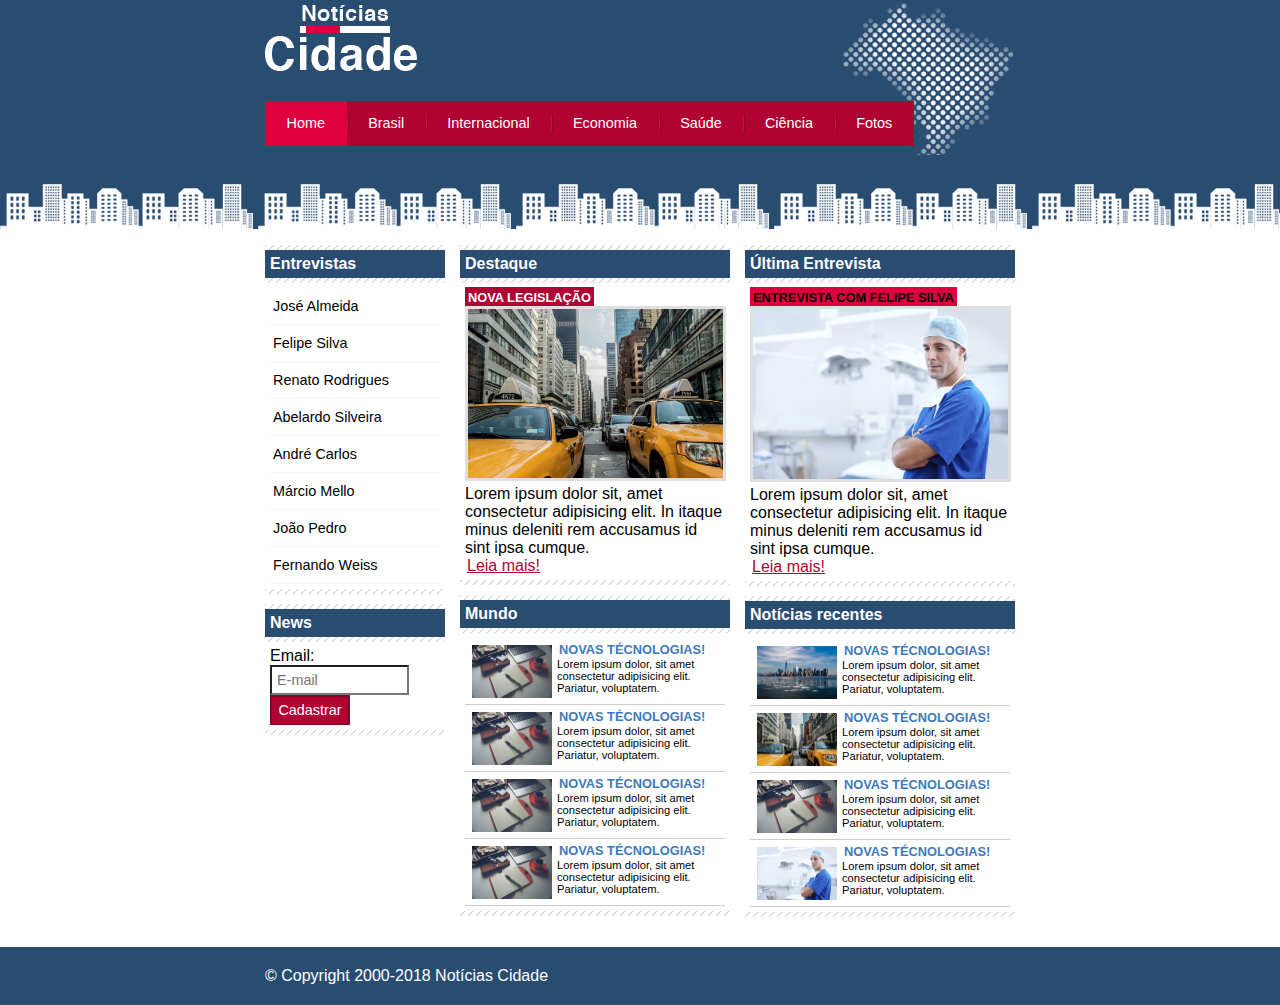
<file: index.html>
<!DOCTYPE html>
<html lang="pt-br">
<head>
    <meta charset="UTF-8">
    <link rel="stylesheet" href="style.css">  
    <title>Noticias Cidade</title>
</head>
<body id="tres-colunas" class="home">

    <!--Inicio Container-->
    <div class="container">
        <!--Inicio Topo-->
        <div class="topo">
            <h1 class="logo">Noticiais Cidade</h1>

            <ul class="navegacao">
                <li class="primeiro"><a class="home" href="index.html">Home</a></li>
                <li><a class="brasil" href="brasil.html">Brasil</a></li>
                <li><a class="internacional" href="internacional.html">Internacional</a></li>
                <li><a class="economia" href="economia.html">Economia</a></li>
                <li><a class="saude" href="saude.html">Saúde</a></li>
                <li><a class="ciencia" href="ciencia.html">Ciência</a></li>
                <li><a class="fotos" href="fotos.html">Fotos</a></li>
            </ul>

        </div> <!--Fim Topo-->

        <!--Inicio Conteudo-->
        <div id="conteudo">
            <div id="primario">
                <div class="caixa destaque">
                    <h2>Destaque</h2>
                    <div class="caixa-conteudo">
                        <h3>Nova legislação</h3>   
                        <img class="imagem-principal" src="imagens/taxi.jpg" width="100%" alt="">   
                        <p>Lorem ipsum dolor sit, amet consectetur adipisicing elit. In itaque minus deleniti rem accusamus id sint ipsa cumque.</p> 
                        <a href="nova-legislacao.html">Leia mais!</a>
                    </div>
                </div>

                <div class="caixa">
                    <h2>Mundo</h2>
                    <div class="caixa-conteudo">

                        <ul id="lista-noticias">
                            <li>
                                <a href="">
                                    <img src="imagens/tecnologia.jpg" width="80" alt="">
                                    <h3>Novas Técnologias!</h3>
                                    <p>Lorem ipsum dolor, sit amet consectetur adipisicing elit. Pariatur, voluptatem.</p>
                                </a>
                            </li>
                            <li>
                                <a href="">
                                    <img src="imagens/tecnologia.jpg" width="80" alt="">
                                    <h3>Novas Técnologias!</h3>
                                    <p>Lorem ipsum dolor, sit amet consectetur adipisicing elit. Pariatur, voluptatem.</p>
                                </a>
                            </li>
                            <li>
                                <a href="">
                                    <img src="imagens/tecnologia.jpg" width="80" alt="">
                                    <h3>Novas Técnologias!</h3>
                                    <p>Lorem ipsum dolor, sit amet consectetur adipisicing elit. Pariatur, voluptatem.</p>
                                </a>
                            </li>
                            <li>
                                <a href="">
                                    <img src="imagens/tecnologia.jpg" width="80" alt="">
                                    <h3>Novas Técnologias!</h3>
                                    <p>Lorem ipsum dolor, sit amet consectetur adipisicing elit. Pariatur, voluptatem.</p>
                                </a>
                            </li>
                        </ul>

                    </div>
                </div>


            </div>
            <div class="secundario"><!--Inicio Secundario-->
                <div class="caixa entrevista">
                    <h2>Última Entrevista</h2>
                    <div class="caixa-conteudo">
                        <h3>Entrevista com Felipe Silva</h3>   
                        <img class="imagem-principal" src="imagens/doutor.jpg" width="100%" alt="">   
                        <p>Lorem ipsum dolor sit, amet consectetur adipisicing elit. In itaque minus deleniti rem accusamus id sint ipsa cumque.</p> 
                        <a href="">Leia mais!</a>
                    </div>
                </div>
                <div class="caixa">
                    <h2>Notícias recentes</h2>
                    <div class="caixa-conteudo">
    
                        <ul id="lista-noticias">
                            <li>
                                <a href="">
                                    <img src="imagens/cidade.jpg" width="80" alt="">
                                    <h3>Novas Técnologias!</h3>
                                    <p>Lorem ipsum dolor, sit amet consectetur adipisicing elit. Pariatur, voluptatem.</p>
                                </a>
                            </li>
                            <li>
                                <a href="">
                                    <img src="imagens/taxi.jpg" width="80" alt="">
                                    <h3>Novas Técnologias!</h3>
                                    <p>Lorem ipsum dolor, sit amet consectetur adipisicing elit. Pariatur, voluptatem.</p>
                                </a>
                            </li>
                            <li>
                                <a href="">
                                    <img src="imagens/tecnologia.jpg" width="80" alt="">
                                    <h3>Novas Técnologias!</h3>
                                    <p>Lorem ipsum dolor, sit amet consectetur adipisicing elit. Pariatur, voluptatem.</p>
                                </a>
                            </li>
                            <li>
                                <a href="">
                                    <img src="imagens/doutor.jpg" width="80" alt="">
                                    <h3>Novas Técnologias!</h3>
                                    <p>Lorem ipsum dolor, sit amet consectetur adipisicing elit. Pariatur, voluptatem.</p>
                                </a>
                            </li>
                        </ul>
    
                    </div>
                </div>
            </div><!--Fim Secundario-->





            <!--Inicio Lateral-->
            <div class="lateral">
                <div class="caixa">
                    <h2>Entrevistas</h2>
                    <div class="caixa-conteudo">
                        <ul>
                            <li><a href="">José Almeida</a></li>
                            <li><a href="">Felipe Silva</a></li>
                            <li><a href="">Renato Rodrigues</a></li>
                            <li><a href="">Abelardo Silveira</a></li>
                            <li><a href="">André Carlos</a></li>
                            <li><a href="">Márcio Mello</a></li>
                            <li><a href="">João Pedro</a></li>
                            <li><a href="">Fernando Weiss</a></li>
                        </ul>        
                    </div>
                </div>

                <div class="caixa">
                    <h2>News</h2>
                    <div class="caixa-conteudo">

                        <form action="">
                            <div>
                                <label for="email">Email:</label>
                                <input type="text" name="email" id="email" placeholder="E-mail">
                            </div>
                            <div>
                                <input class="submit" type="submit" value="Cadastrar">
                            </div>
                        </form>
         
                    </div>
                </div>

            </div><!--Fim Lateral-->
        </div><!--Fim Conteudo-->

    </div> <!--Fim Container-->

    <div class="container-rodape" style="clear: both;">
        <div class="rodape">
            &copy; Copyright 2000-2018 Notícias Cidade
        </div>
    </div>

</body>
</html>
</file>
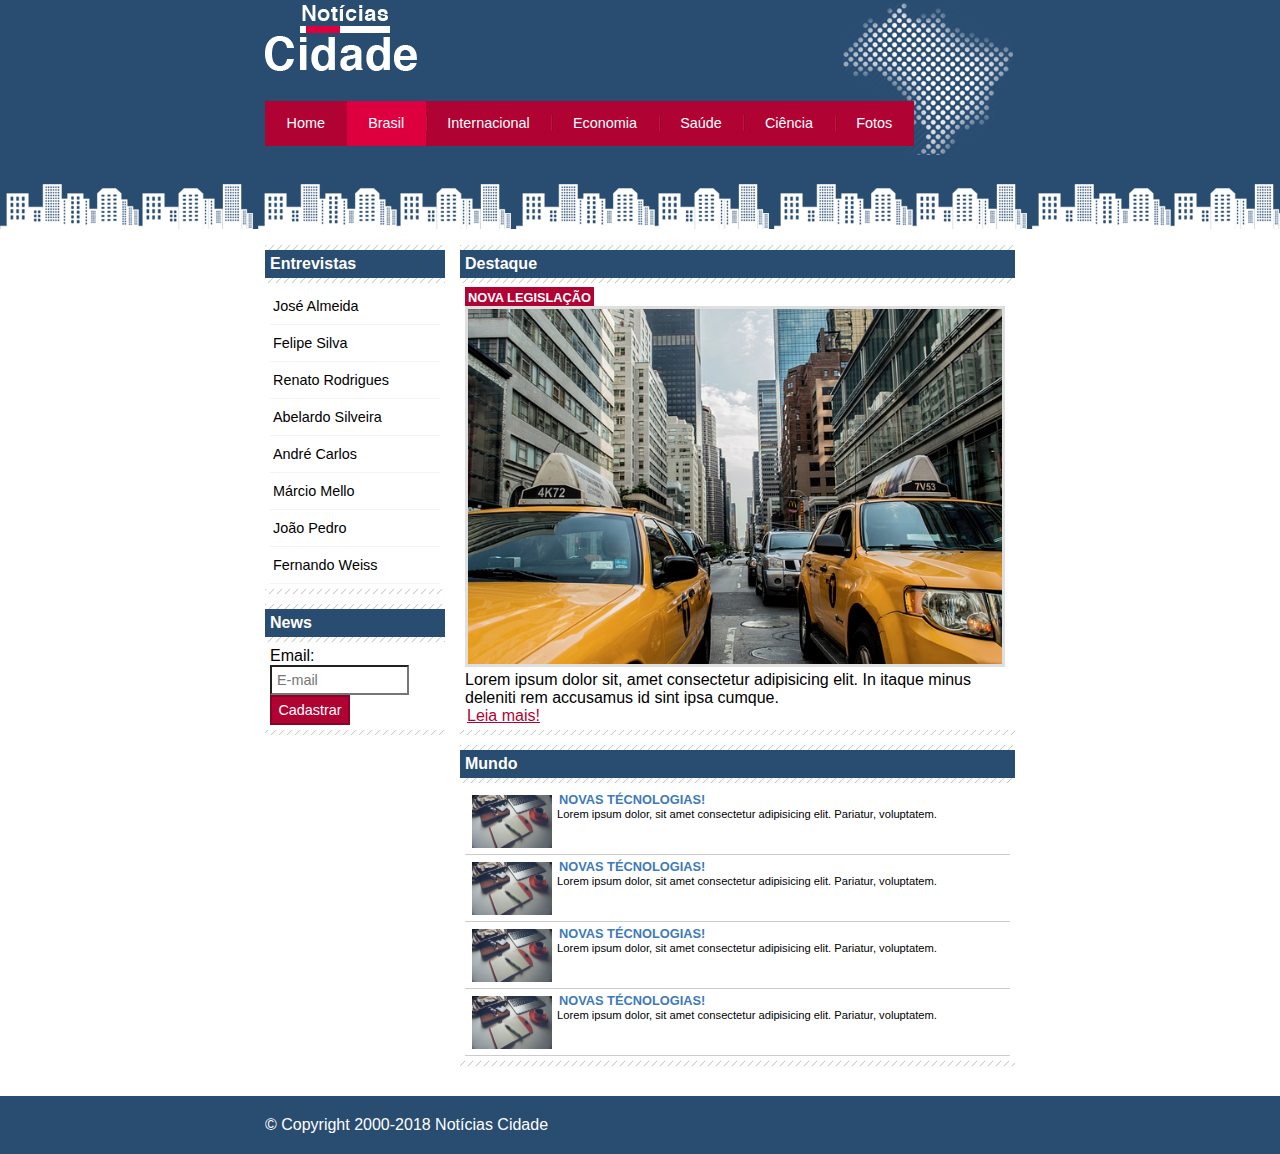
<file: brasil.html>
<!DOCTYPE html>
<html lang="pt-br">
<head>
    <meta charset="UTF-8">
    <meta http-equiv="X-UA-Compatible" content="IE=edge">
    <meta name="viewport" content="width=device-width, initial-scale=1.0">
    <link rel="stylesheet" href="style.css">
    <title>Document</title>
</head>
<body id="duas-colunas" class="brasil">

    <!--Inicio Container-->
    <div class="container">
        <!--Inicio Topo-->
        <div class="topo">
            <h1 class="logo">Noticiais Cidade</h1>

            <ul class="navegacao">
                <li class="primeiro"><a class="home" href="index.html">Home</a></li>
                <li><a class="brasil" href="brasil.html">Brasil</a></li>
                <li><a class="internacional" href="internacional.html">Internacional</a></li>
                <li><a class="economia" href="economia.html">Economia</a></li>
                <li><a class="saude" href="saude.html">Saúde</a></li>
                <li><a class="ciencia" href="ciencia.html">Ciência</a></li>
                <li><a class="fotos" href="fotos.html">Fotos</a></li>
            </ul>

        </div> <!--Fim Topo-->

        <!--Inicio Conteudo-->
        <div id="conteudo">
            <div id="primario">
                <div class="caixa destaque">
                    <h2>Destaque</h2>
                    <div class="caixa-conteudo">
                        <h3>Nova legislação</h3>   
                        <img class="imagem-principal" src="imagens/taxi.jpg" width="100%" alt="">   
                        <p>Lorem ipsum dolor sit, amet consectetur adipisicing elit. In itaque minus deleniti rem accusamus id sint ipsa cumque.</p> 
                        <a href="">Leia mais!</a>
                    </div>
                </div>

                <div class="caixa">
                    <h2>Mundo</h2>
                    <div class="caixa-conteudo">

                        <ul id="lista-noticias">
                            <li>
                                <a href="">
                                    <img src="imagens/tecnologia.jpg" width="80" alt="">
                                    <h3>Novas Técnologias!</h3>
                                    <p>Lorem ipsum dolor, sit amet consectetur adipisicing elit. Pariatur, voluptatem.</p>
                                </a>
                            </li>
                            <li>
                                <a href="">
                                    <img src="imagens/tecnologia.jpg" width="80" alt="">
                                    <h3>Novas Técnologias!</h3>
                                    <p>Lorem ipsum dolor, sit amet consectetur adipisicing elit. Pariatur, voluptatem.</p>
                                </a>
                            </li>
                            <li>
                                <a href="">
                                    <img src="imagens/tecnologia.jpg" width="80" alt="">
                                    <h3>Novas Técnologias!</h3>
                                    <p>Lorem ipsum dolor, sit amet consectetur adipisicing elit. Pariatur, voluptatem.</p>
                                </a>
                            </li>
                            <li>
                                <a href="">
                                    <img src="imagens/tecnologia.jpg" width="80" alt="">
                                    <h3>Novas Técnologias!</h3>
                                    <p>Lorem ipsum dolor, sit amet consectetur adipisicing elit. Pariatur, voluptatem.</p>
                                </a>
                            </li>
                        </ul>

                    </div>
                </div>


            </div>






            <!--Inicio Lateral-->
            <div class="lateral">
                <div class="caixa">
                    <h2>Entrevistas</h2>
                    <div class="caixa-conteudo">
                        <ul>
                            <li><a href="">José Almeida</a></li>
                            <li><a href="">Felipe Silva</a></li>
                            <li><a href="">Renato Rodrigues</a></li>
                            <li><a href="">Abelardo Silveira</a></li>
                            <li><a href="">André Carlos</a></li>
                            <li><a href="">Márcio Mello</a></li>
                            <li><a href="">João Pedro</a></li>
                            <li><a href="">Fernando Weiss</a></li>
                        </ul>        
                    </div>
                </div>

                <div class="caixa">
                    <h2>News</h2>
                    <div class="caixa-conteudo">

                        <form action="">
                            <div>
                                <label for="email">Email:</label>
                                <input type="text" name="email" id="email" placeholder="E-mail">
                            </div>
                            <div>
                                <input class="submit" type="submit" value="Cadastrar">
                            </div>
                        </form>
         
                    </div>
                </div>

            </div><!--Fim Lateral-->
        </div><!--Fim Conteudo-->

    </div> <!--Fim Container-->

    <div class="container-rodape" style="clear: both;">
        <div class="rodape">
            &copy; Copyright 2000-2018 Notícias Cidade
        </div>
    </div>
    
</body>
</html>
</file>
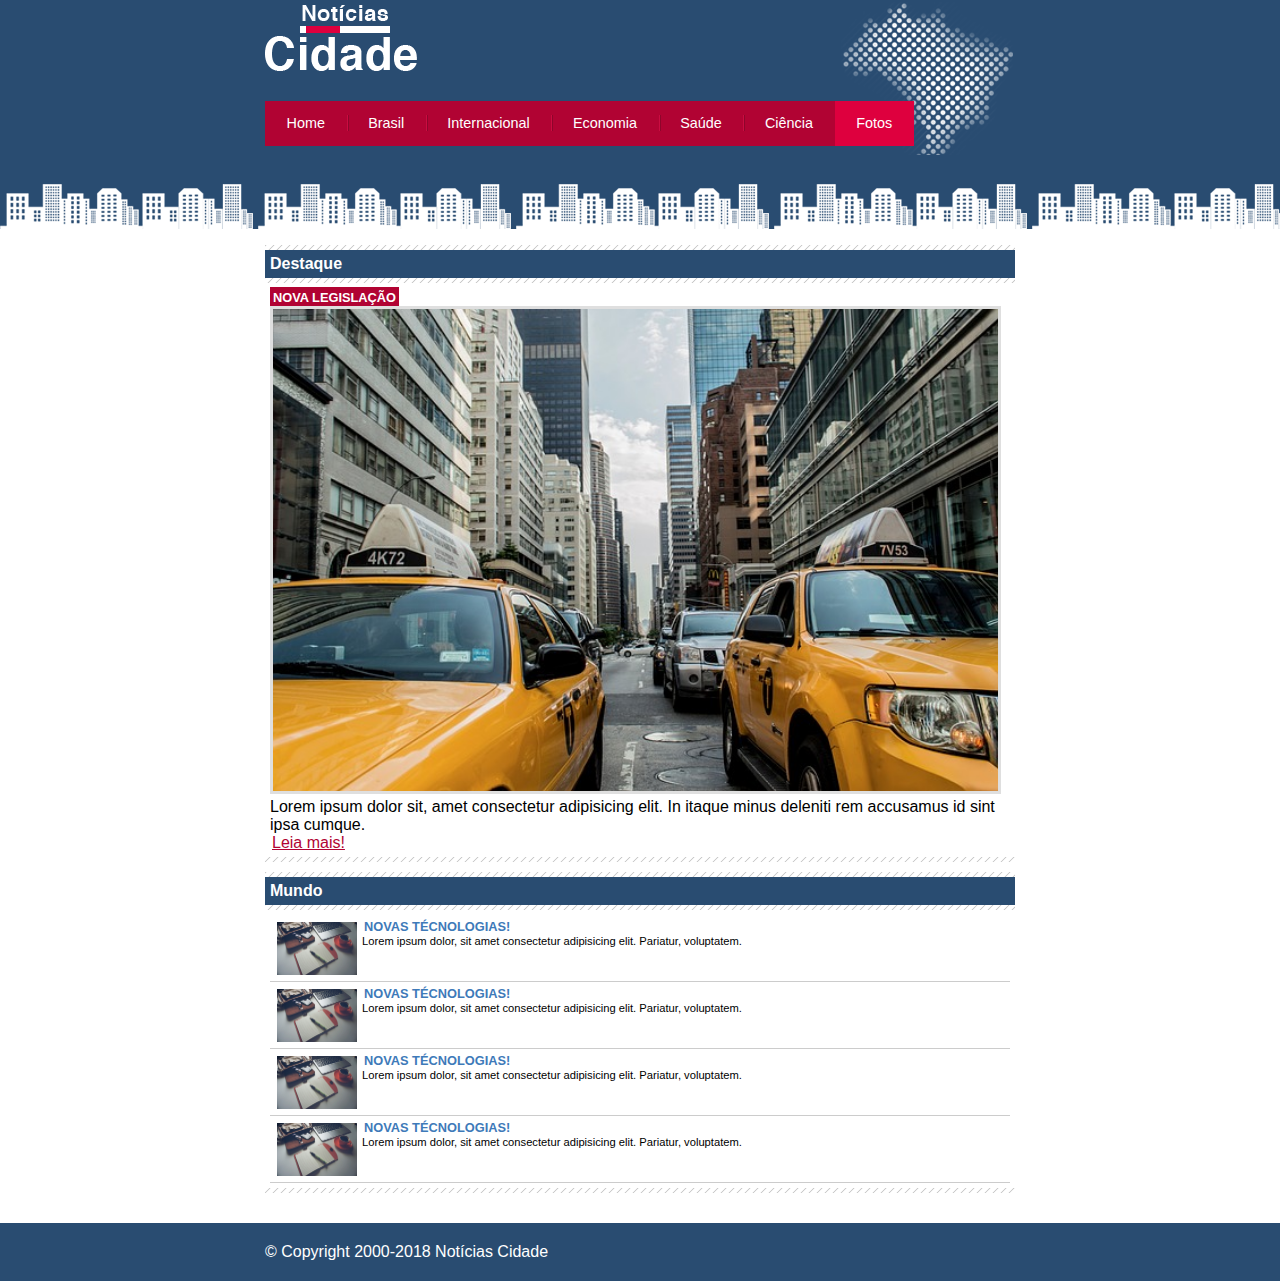
<file: fotos.html>
<!DOCTYPE html>
<html lang="pt-br">
<head>
    <meta charset="UTF-8">
    <meta http-equiv="X-UA-Compatible" content="IE=edge">
    <meta name="viewport" content="width=device-width, initial-scale=1.0">
    <link rel="stylesheet" href="style.css">
    <title>Document</title>
</head>
<body id="uma-coluna" class="fotos">

    <!--Inicio Container-->
    <div class="container">
        <!--Inicio Topo-->
        <div class="topo">
            <h1 class="logo">Noticiais Cidade</h1>

            <ul class="navegacao">
                <li class="primeiro"><a class="home" href="index.html">Home</a></li>
                <li><a class="brasil" href="brasil.html">Brasil</a></li>
                <li><a class="internacional" href="internacional.html">Internacional</a></li>
                <li><a class="economia" href="economia.html">Economia</a></li>
                <li><a class="saude" href="saude.html">Saúde</a></li>
                <li><a class="ciencia" href="ciencia.html">Ciência</a></li>
                <li><a class="fotos" href="fotos.html">Fotos</a></li>
            </ul>

        </div> <!--Fim Topo-->

        <!--Inicio Conteudo-->
        <div id="conteudo">
            <div id="primario">
                <div class="caixa destaque">
                    <h2>Destaque</h2>
                    <div class="caixa-conteudo">
                        <h3>Nova legislação</h3>   
                        <img class="imagem-principal" src="imagens/taxi.jpg" width="100%" alt="">   
                        <p>Lorem ipsum dolor sit, amet consectetur adipisicing elit. In itaque minus deleniti rem accusamus id sint ipsa cumque.</p> 
                        <a href="">Leia mais!</a>
                    </div>
                </div>

                <div class="caixa">
                    <h2>Mundo</h2>
                    <div class="caixa-conteudo">

                        <ul id="lista-noticias">
                            <li>
                                <a href="">
                                    <img src="imagens/tecnologia.jpg" width="80" alt="">
                                    <h3>Novas Técnologias!</h3>
                                    <p>Lorem ipsum dolor, sit amet consectetur adipisicing elit. Pariatur, voluptatem.</p>
                                </a>
                            </li>
                            <li>
                                <a href="">
                                    <img src="imagens/tecnologia.jpg" width="80" alt="">
                                    <h3>Novas Técnologias!</h3>
                                    <p>Lorem ipsum dolor, sit amet consectetur adipisicing elit. Pariatur, voluptatem.</p>
                                </a>
                            </li>
                            <li>
                                <a href="">
                                    <img src="imagens/tecnologia.jpg" width="80" alt="">
                                    <h3>Novas Técnologias!</h3>
                                    <p>Lorem ipsum dolor, sit amet consectetur adipisicing elit. Pariatur, voluptatem.</p>
                                </a>
                            </li>
                            <li>
                                <a href="">
                                    <img src="imagens/tecnologia.jpg" width="80" alt="">
                                    <h3>Novas Técnologias!</h3>
                                    <p>Lorem ipsum dolor, sit amet consectetur adipisicing elit. Pariatur, voluptatem.</p>
                                </a>
                            </li>
                        </ul>

                    </div>
                </div>


            </div>






            <!--Inicio Lateral-->

        </div><!--Fim Conteudo-->

    </div> <!--Fim Container-->

    <div class="container-rodape" style="clear: both;">
        <div class="rodape">
            &copy; Copyright 2000-2018 Notícias Cidade
        </div>
    </div>
    
</body>
</html>
</file>
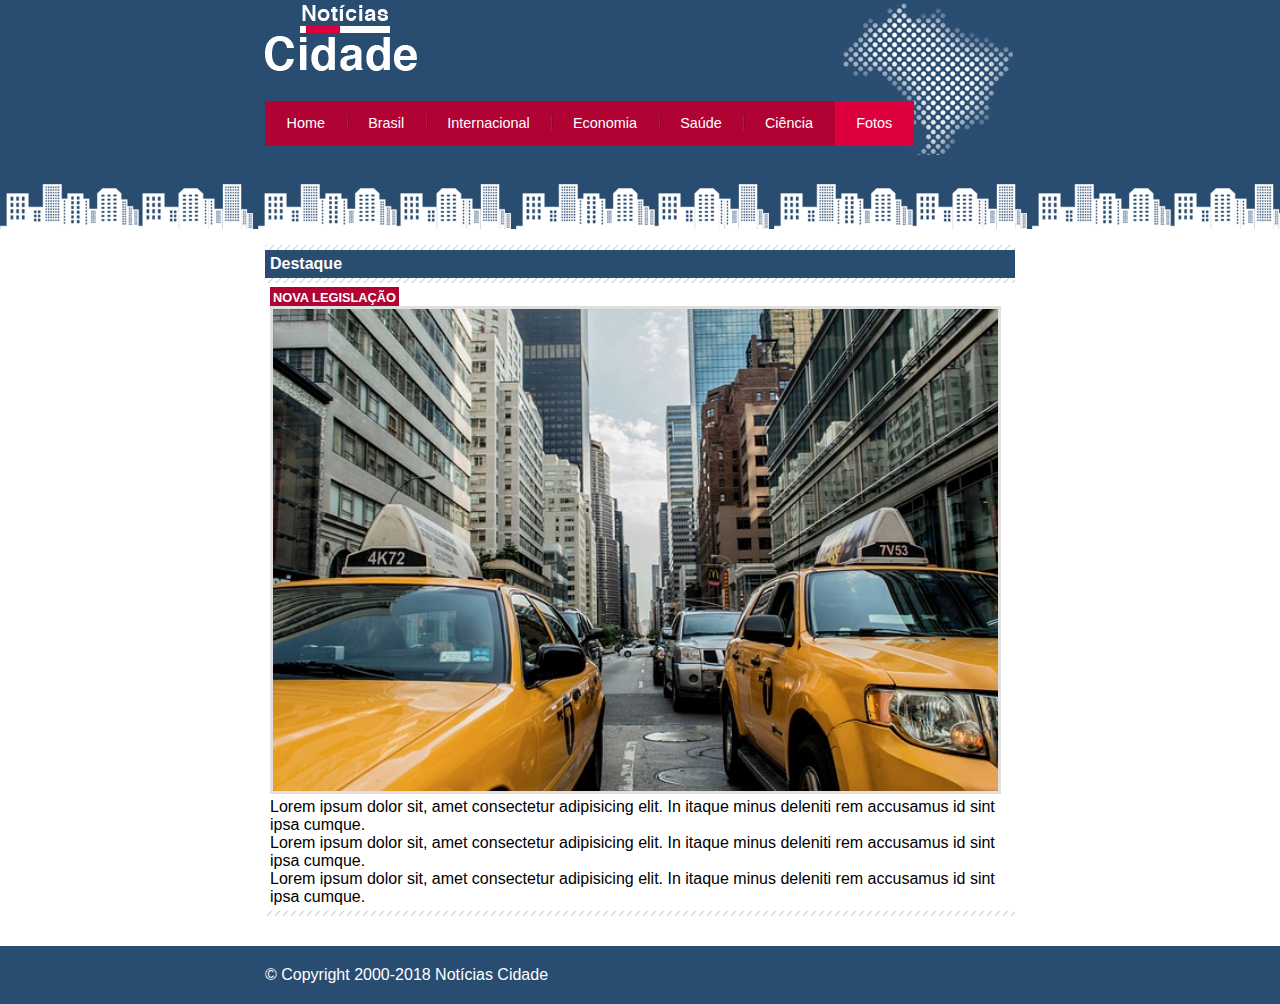
<file: nova-legislacao.html>
<!DOCTYPE html>
<html lang="pt-br">
<head>
    <meta charset="UTF-8">
    <meta http-equiv="X-UA-Compatible" content="IE=edge">
    <meta name="viewport" content="width=device-width, initial-scale=1.0">
    <link rel="stylesheet" href="style.css">
    <title>Document</title>
</head>
<body id="uma-coluna" class="fotos">

    <!--Inicio Container-->
    <div class="container">
        <!--Inicio Topo-->
        <div class="topo">
            <h1 class="logo">Noticiais Cidade</h1>

            <ul class="navegacao">
                <li class="primeiro"><a class="home" href="index.html">Home</a></li>
                <li><a class="brasil" href="brasil.html">Brasil</a></li>
                <li><a class="internacional" href="internacional.html">Internacional</a></li>
                <li><a class="economia" href="economia.html">Economia</a></li>
                <li><a class="saude" href="saude.html">Saúde</a></li>
                <li><a class="ciencia" href="ciencia.html">Ciência</a></li>
                <li><a class="fotos" href="fotos.html">Fotos</a></li>
            </ul>

        </div> <!--Fim Topo-->

        <!--Inicio Conteudo-->
        <div id="conteudo">
            <div id="primario">
                <div class="caixa destaque">
                    <h2>Destaque</h2>
                    <div class="caixa-conteudo">
                        <h3>Nova legislação</h3>   
                        <img class="imagem-principal" src="imagens/taxi.jpg" width="100%" alt="">   
                        <p>Lorem ipsum dolor sit, amet consectetur adipisicing elit. 
                            In itaque minus deleniti rem accusamus id sint ipsa cumque.</p> 
                            <p>Lorem ipsum dolor sit, amet consectetur adipisicing elit. 
                                In itaque minus deleniti rem accusamus id sint ipsa cumque.</p> 
                                <p>Lorem ipsum dolor sit, amet consectetur adipisicing elit. 
                                    In itaque minus deleniti rem accusamus id sint ipsa cumque.</p> 
                    </div>
                </div>


            </div>






            <!--Inicio Lateral-->

        </div><!--Fim Conteudo-->

    </div> <!--Fim Container-->

    <div class="container-rodape" style="clear: both;">
        <div class="rodape">
            &copy; Copyright 2000-2018 Notícias Cidade
        </div>
    </div>
    
</body>
</html>
</file>
<file: style.css>
*{
    margin: 0;
    padding: 0;
}

body{
    font-family: 'Trebuchet MS', 'Lucida Sans Unicode', 'Lucida Grande', 'Lucida Sans', Arial, sans-serif;
    background: #fff url(imagens/fundo.png) repeat-x;
}

.container {
    width: 750px;
    margin: 0 auto;
}

.topo {
    height: 150px;
    background: url(imagens/detalhe-topo.png) no-repeat right top;
    padding-top: 5px;
}

.logo {
    width: 152px;
    height: 66px;
    background: url(imagens/logo.png) no-repeat center;
    text-indent: -3000px;
}

/*Barra de Navegação*/

a:link, a:visited{
    color: #b10333;
    padding: 2px;
}

a:hover{
    color: #e50040;
}

ul {
    margin: 0;
    padding: 0;
    list-style: none;
}

.topo ul{
    background: #b10333;
    margin-top: 30px;
    float: left;
}

.topo ul li {
    float: left;
}

.topo ul a {
    font-size: 0.9em;
    display: block;
    padding: 0.5em 1.5em;
    line-height: 2.1em;
    text-decoration: none;
    color: #fff;
    background: url(imagens/divisor.png) no-repeat left center;
}

.topo ul .primeiro a {
    background: none;
}

.topo ul a:hover {
    color: #69001d;
}

body.home .navegacao .home,
body.brasil .navegacao .brasil,
body.internacional .navegacao .internacional,
body.economia .navegacao .economia,
body.saude .navegacao .saude,
body.ciencia .navegacao .ciencia,
body.fotos .navegacao .fotos{
    color: #fff;
    background: #de003e;
    cursor: text;
}

#conteudo {
    margin-top: 80px;
    background: #f5f5f5;
}

.lateral {
    width: 180px;
    float: left;
    margin: 0 0 20px -750px;
}

#tres-colunas #primario {
    width: 270px;
    float: left;
    margin: 0 0 20px 195px;
}

#primario {
    width: 270px;
    float: left;
    margin: 0 0 20px 195px;
}

#duas-colunas #primario {
    width: 555px;
}

#uma-coluna #primario {
    width: 750px;
    margin: 0 0 20px 0;
}

.secundario {
    width: 270px;
    float: left;
    margin: 0 0 20px 15px ;
}

label{
    display: block;
    cursor: pointer;
}

input{
    padding: 5px;
    width: 125px;
    font-size: 0.9em;
    background-color: #fff;
}

input.submit {
    width: 80px;
    color: #fff;
    background-color: #b10333;
    border: 2px solid #870529;
    cursor: pointer;

}

img.imagem-principal{
    width: 98%;
    border: 3px solid #dfdfdf;
}

h3{
    text-transform: uppercase;
    display: inline;
    font-size: 0.8em;
    padding: 3px;
}

.destaque h3 {
    background: #b10333;
    color: #fff;
}

.entrevista h3 {
    background: #de003e;
}

#lista-noticias li{
    padding: 2px;
    border-bottom: 1px solid #ccc;
    height: 62px;
}

#lista-noticias li a img{
    float: left;
    margin: 5px;
}

#lista-noticias li a{
    text-decoration: none;
}

#lista-noticias li a h3{
    font-size: 0.8em;
    padding: 0;
    color: #3e7ab9;
}

#lista-noticias li a p{
    text-decoration: none;
    font-size: 0.7em;
    color: #000;
}

#lista-noticias li:hover{
    background: #eee;
    cursor: pointer;
}

.container-rodape {
    background: #294c71;
    padding: 20px;
}

.caixa{
    margin: 10px 0;
    padding: 5px 0 5px 0;
    background: #f3f3f3 url(imagens/fundo-caixa.png);
}

h2 {
    font-size: 1em;
    background: #294c71;
    color: #fff;
    padding: 5px;
}

.caixa-conteudo {
    background: #fff;
    padding: 5px;
    margin-top: 5px;
}

.lateral ul a {
    font-size: 0.9em;
    padding: 3px;
    display: block;
    line-height: 30px;
    color: #000;
    text-decoration: none;
    border-bottom: 1px solid #f3f3f3;
}

.lateral ul a:hover {
    background: #f9f9f9 url(imagens/marcador.png) no-repeat left center;
    padding-left: 20px;
    color: #a1a1a1;
}

.rodape {
    width: 750px;
    margin: 0 auto;
    color: #fff;
}
</file>
